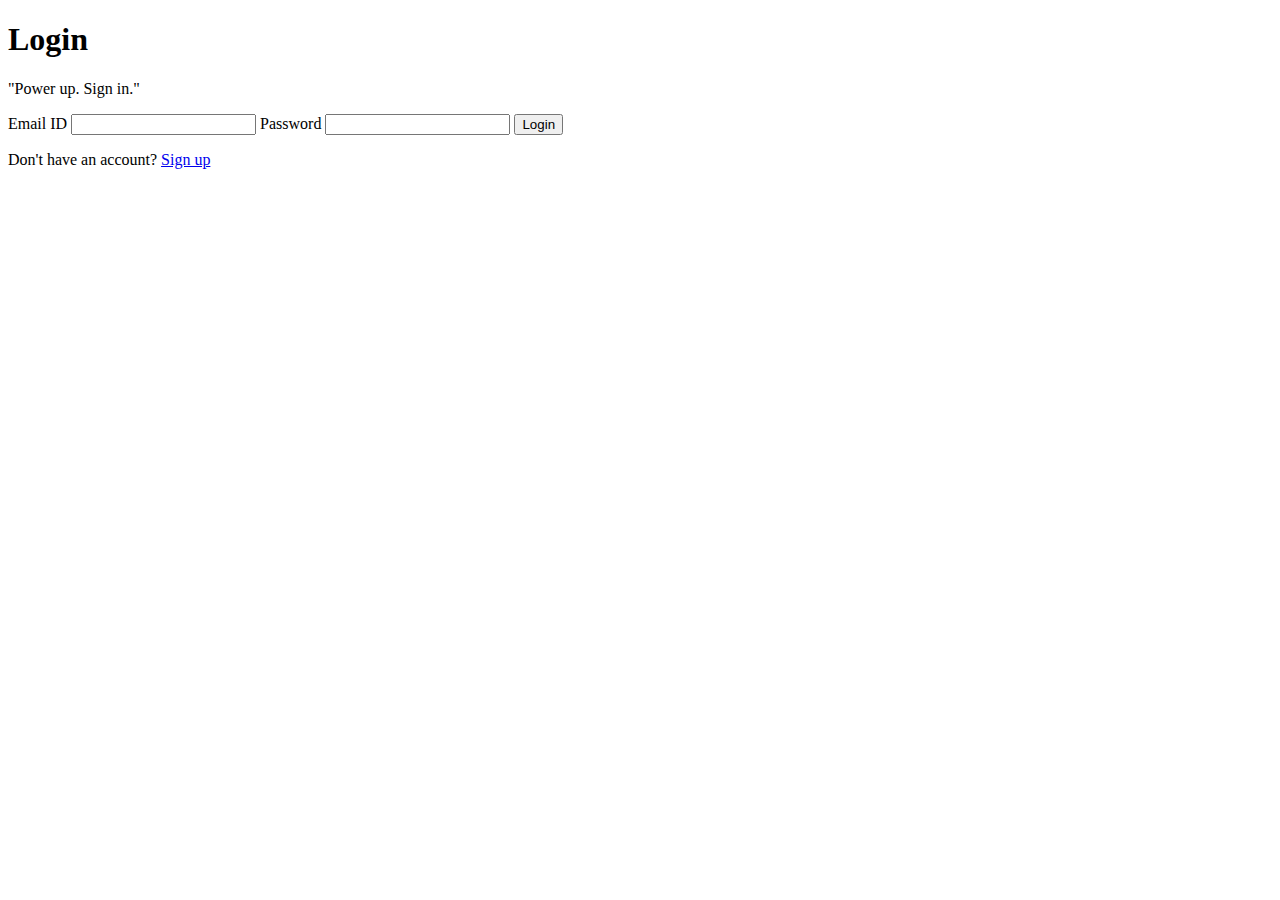
<file: login.html>
<!DOCTYPE html>
<html lang="en">
<head>
  <meta charset="UTF-8" />
  <meta name="viewport" content="width=device-width, initial-scale=1.0"/>
  <title>Login | OtakuFuel</title>
  <link rel="stylesheet" href="css/auth-style.css" />
</head>
<body class="login-page">
  <div class="auth-container">
    <div class="auth-card">
      <h1>Login</h1>
      <p class="anime-quote">"Power up. Sign in."</p>
      <form id="loginForm">
        <label>Email ID</label>
        <input type="email" name="email" required />

        <label>Password</label>
        <input type="password" name="password" required />

        <button type="submit">Login</button>
        <p>Don't have an account? <a href="signup.html">Sign up</a></p>
      </form>
    </div>
  </div>
  <script src="js/auth.js"></script>
</body>
</html>
</file>
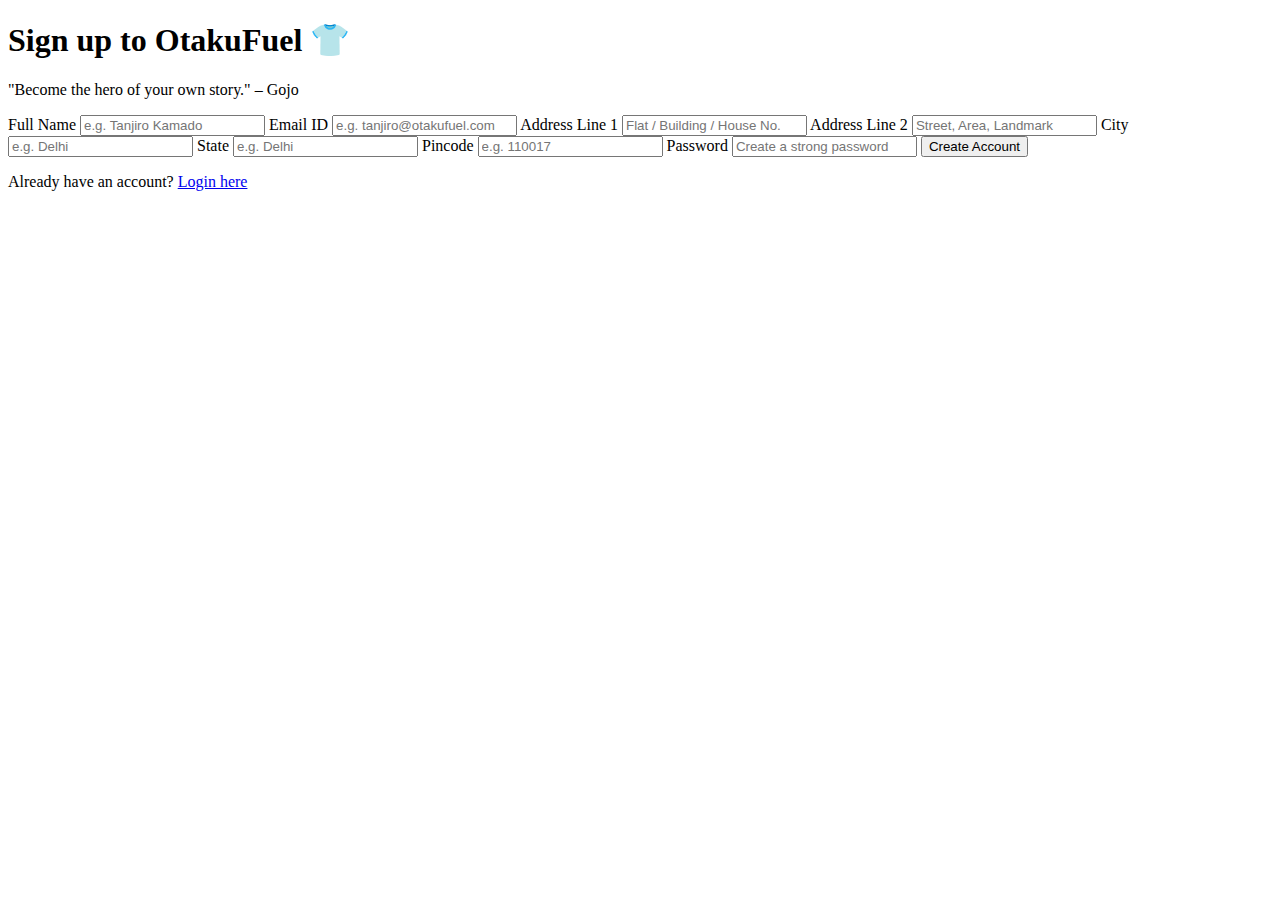
<file: signup.html>
<!DOCTYPE html>
<html lang="en">
<head>
  <meta charset="UTF-8" />
  <meta name="viewport" content="width=device-width, initial-scale=1.0"/>
  <title>Signup | OtakuFuel</title>
  <link rel="stylesheet" href="css/auth-style.css" />
</head>
<body class="signup-page">
  <div class="auth-container">
    <div class="auth-card">
      <h1>Sign up to OtakuFuel 👕</h1>
      <p class="anime-quote">"Become the hero of your own story." – Gojo</p>
      <form id="signupForm">
        <label>Full Name</label>
        <input type="text" name="name" required placeholder="e.g. Tanjiro Kamado" />

        <label>Email ID</label>
        <input type="email" name="email" required placeholder="e.g. tanjiro@otakufuel.com" />

        <label>Address Line 1</label>
        <input type="text" name="address1" required placeholder="Flat / Building / House No." />

        <label>Address Line 2</label>
        <input type="text" name="address2" placeholder="Street, Area, Landmark" />

        <label>City</label>
        <input type="text" name="city" required placeholder="e.g. Delhi" />

        <label>State</label>
        <input type="text" name="state" required placeholder="e.g. Delhi" />

        <label>Pincode</label>
        <input type="number" name="pincode" required placeholder="e.g. 110017" />

        <label>Password</label>
        <input type="password" name="password" required placeholder="Create a strong password" />

        <button type="submit">Create Account</button>
        <p class="login-link">Already have an account? <a href="login.html">Login here</a></p>
      </form>
    </div>
  </div>

  <script src="js/auth.js"></script>
</body>
</html>
</file>
<file: css/auth-style.css>

</file>
